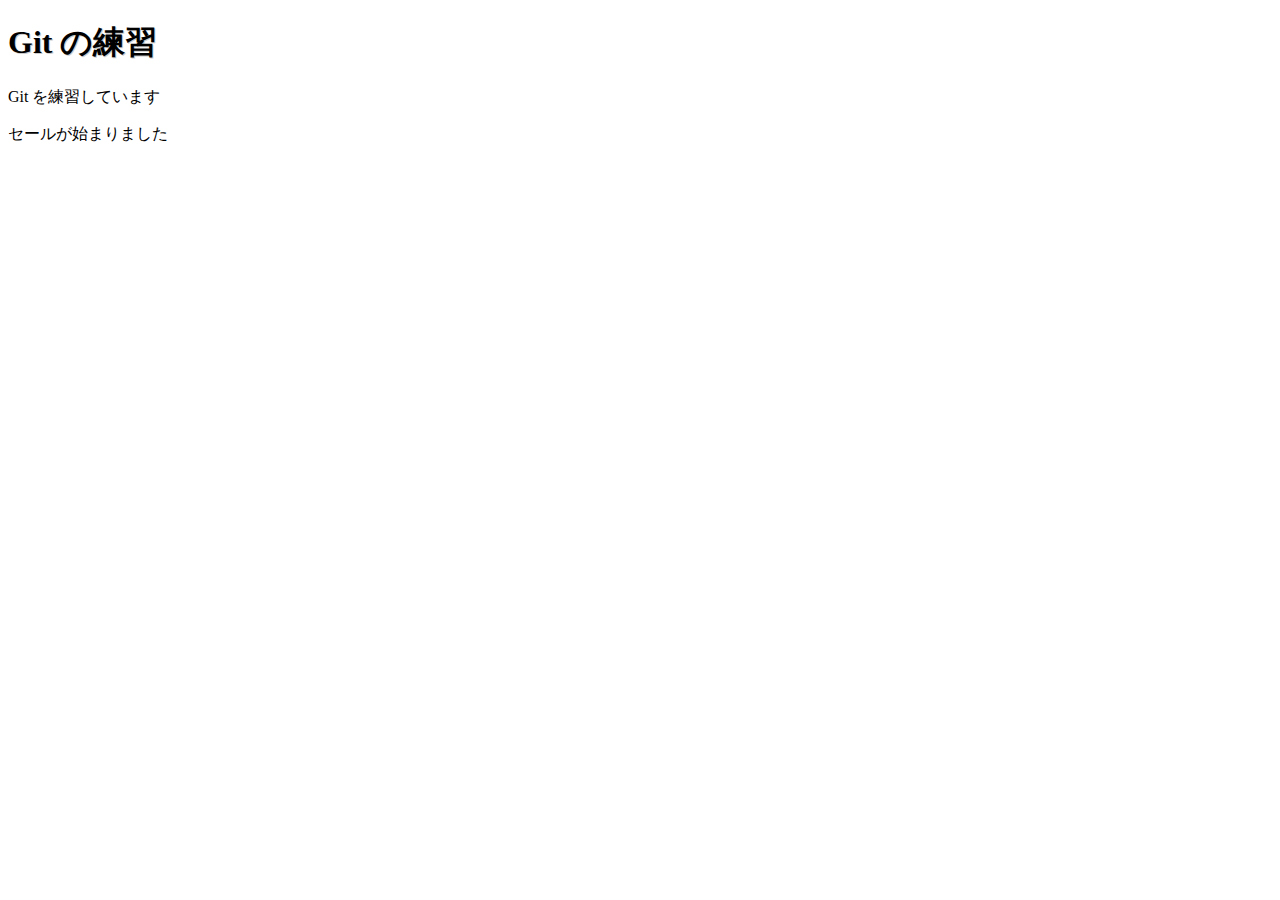
<file: index.html>
<!doctype html>
<html lang="ja">
<head>
<meta charset="UTF-8" />
<title>Git の練習</title>
<link rel="stylesheet" href="style.css" />
</head>
<body>
<h1>Git の練習</h1>
<p>Git を練習しています</p>
<p>セールが始まりました</p>
</body>
</html>
</file>
<file: style.css>
h1 {
text-shadow: 1px 1px 0 #ccc;
}
</file>
